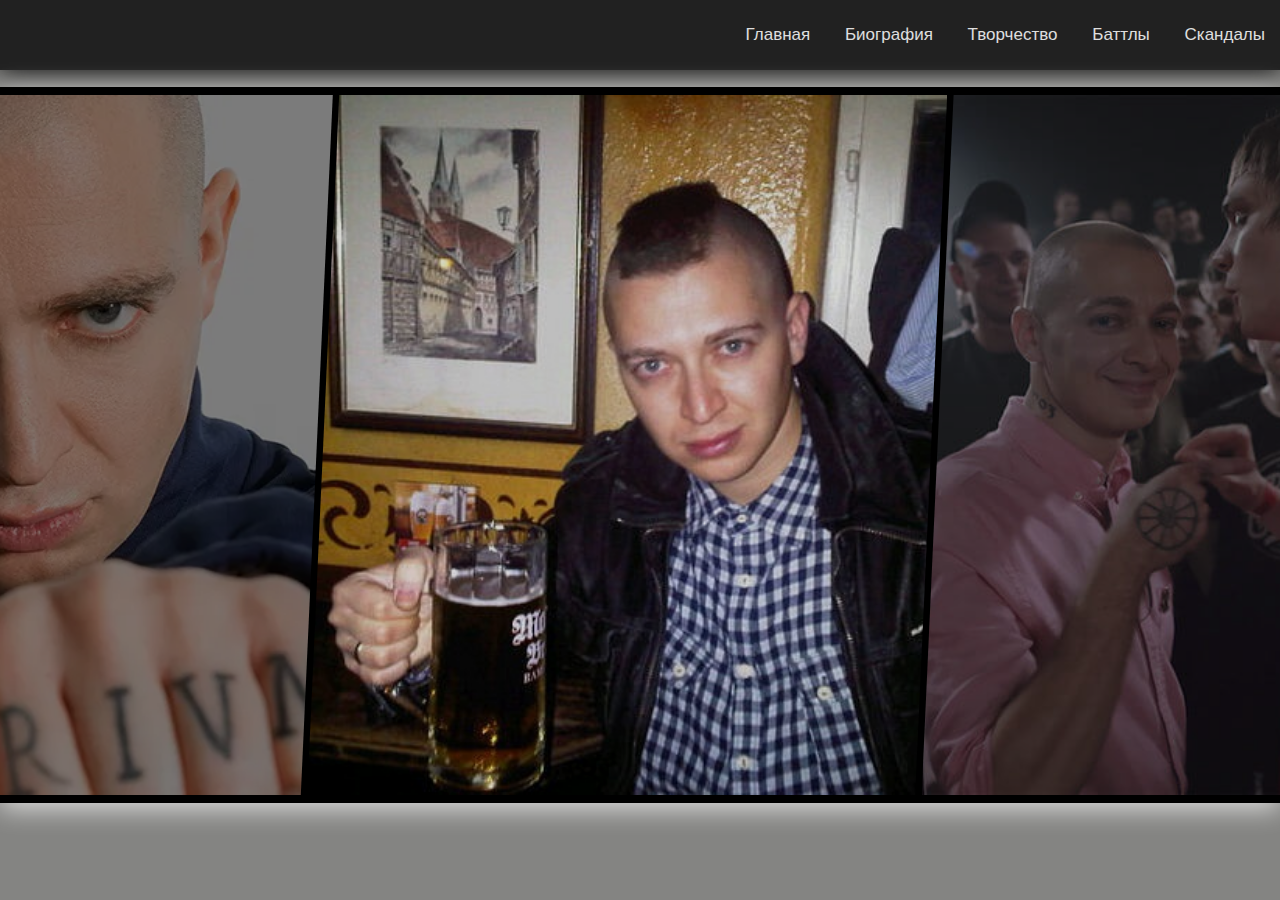
<file: maltsev_egor_4/oxxxyWebsite/src/index.html>
<!DOCTYPE html>
<html lang="en">
<head>
    <meta charset="UTF-8">
    <meta name="viewport" content="width=device-width, initial-scale=1.0">
    <title>Oxxxymiron</title>

    <link rel="stylesheet" href="css/style.css">
    <link rel="stylesheet" href="css/slider.css">

</head>
<body>
    <nav class="navbar">
        <ul class="navbar-menu">
            <li><a href="#">Главная</a></li>
            <li><a href="#">Биография</a></li>
            <li><a href="#">Творчество</a></li>
            <li><a href="#">Баттлы</a></li>
            <li><a href="#">Скандалы</a></li>
        </ul>
    </nav>
    <main class="main">
        <div class="slider">
            <div class="slider-container">
                <img class="slider-item slider-img-left" src="img/2.webp">
                <img class="slider-item slider-img-middle" src="img/5.jpg">
                <img class="slider-item slider-img-right" src="img/3.jpg">
            </div>
        </div>
        <!-- <script src="js/slider.js"></script> -->
        <!-- <img src="img/1.jpg"> -->
        <!-- <div class="div-same-size">
            <img src="img/1.jpg">
            <img src="img/2.webp">
            <img src="img/3.jpg">
            <img src="img/4.jpg">
            <img src="img/5.png">
        </div> -->
    </main>
</body>
</html>
</file>
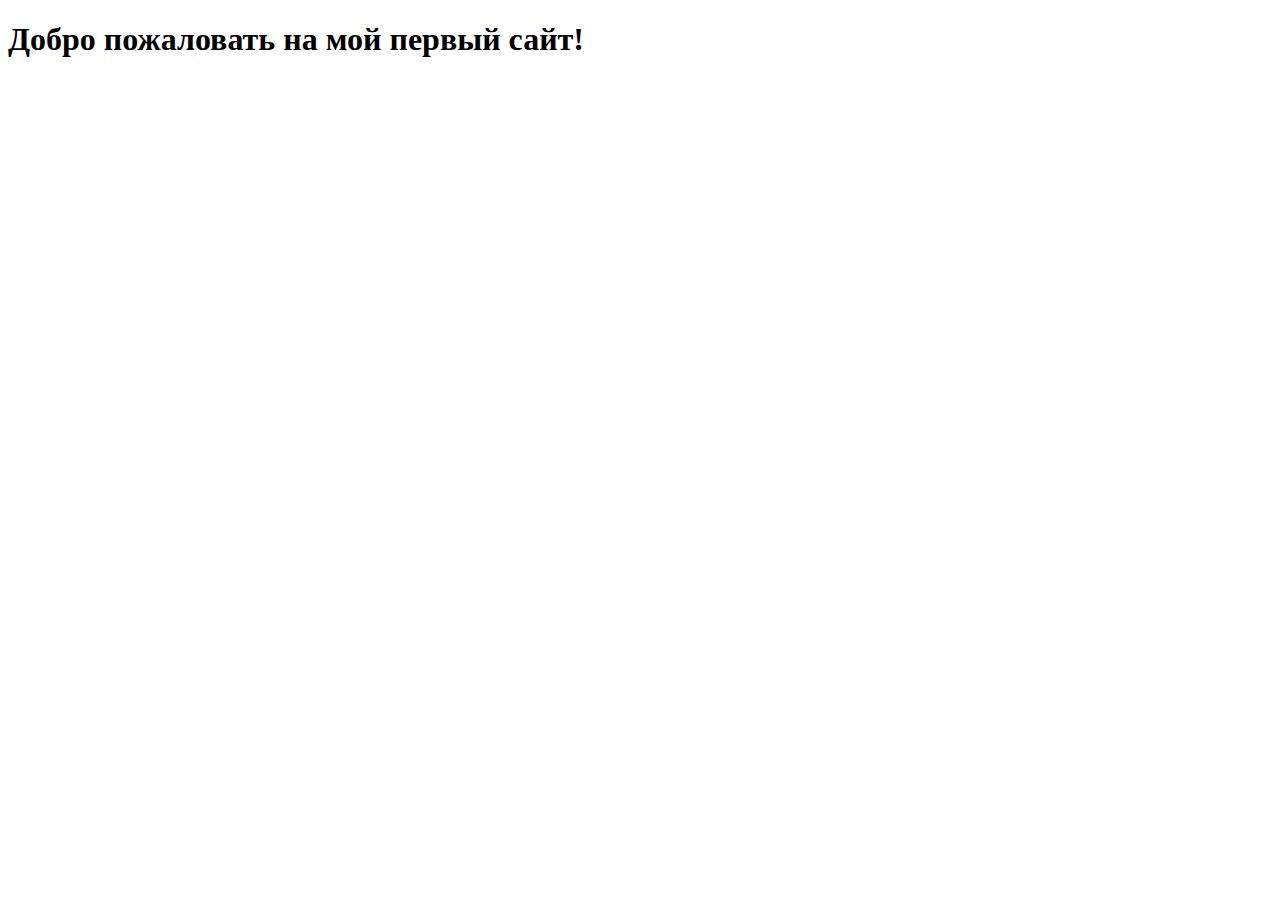
<file: oxxxyWebsite/main.html>
<!DOCTYPE html>
<html lang="en">
<head>
    <meta charset="UTF-8">
    <meta name="viewport" content="width=device-width, initial-scale=1.0">
    <title>Мой первый сайт</title>
</head>
<body>
    <h1>Добро пожаловать на мой первый сайт!</h1>
</body>
</html>
</file>
<file: maltsev_egor_4/oxxxyWebsite/src/css/style.css>
body {
    position: relative;
    font-family: 'Trebuchet MS', Helvetica, sans-serif;
    font-family: 'Noto Sans', sans-serif;
    background-color: rgba(132, 132, 130, 1);
    font-size: 17px;
    min-width: 320px;
    overflow-x: hidden;
    height: auto;
    padding: 0;
    margin: 0;
}

.navbar {
    width: 100%;
    box-shadow: 0 5px 25px rgba(0, 0, 0, 0.75);
    background-color: rgba(0, 0, 0, 0.75);
}

.navbar-menu {
    text-align: right;
    margin-top: 0;
}

.navbar-menu li {
    display: inline-block;
    padding-top: 25px;
    padding-bottom: 25px;
}

.navbar-menu li a {
    padding-right: 15px;
    padding-left: 15px;
    padding-bottom: 25px;
    color: #FFFFFF;
    text-decoration: none;
    opacity: 0.85;
    transition: .15s ease-in-out;
}

.navbar-menu li a:hover {
    opacity: 1;
    color: rgba(66, 170, 255);
    box-shadow: inset 0 -5px 0 0 #42AAFF;
}
</file>
<file: maltsev_egor_4/oxxxyWebsite/src/css/slider.css>
.slider-container {
    align-items: center;
    display: flex;
    height: 700px;
    margin: 0 auto;
    position: relative;
    background-color: rgba(0, 0, 0, 1);
    border-bottom: 8px solid rgba(0, 0, 0, 1);;
    border-top: 8px solid rgba(0, 0, 0, 1);;
    box-shadow: 0 5px 25px rgba(255, 255, 255, 0.75);
}

.slider-item {
    height: 200px;
    opacity: 0;
    position: absolute;
    transition: all 0.3 ease-in-out;
    background-size: contain;
}

.slider-img-left {
    left: 1%;
    object-fit: cover;
    height: 100%;
    width: 50%;
    opacity: 0.5;
    transform: translateX(-50%);
    clip-path: polygon(0% 100%, 0% 0%, 100% 0%, 95% 100%);
}

.slider-img-middle {
    left: 49%;
    object-fit: cover;
    height: 100%;
    width: 50%;
    z-index: 1;
    opacity: 0.85;
    transform: translateX(-50%);
    clip-path: polygon(0% 100%, 5% 0%, 100% 0%, 95% 100%);
}

.slider-img-right {
    left: 97%;
    object-fit: cover;
    height: 100%;
    width: 50%;
    opacity: 0.5;
    transform: translateX(-50%);
    clip-path: polygon(0% 100%, 5% 0%, 100% 0%, 100% 100%);
}
</file>
